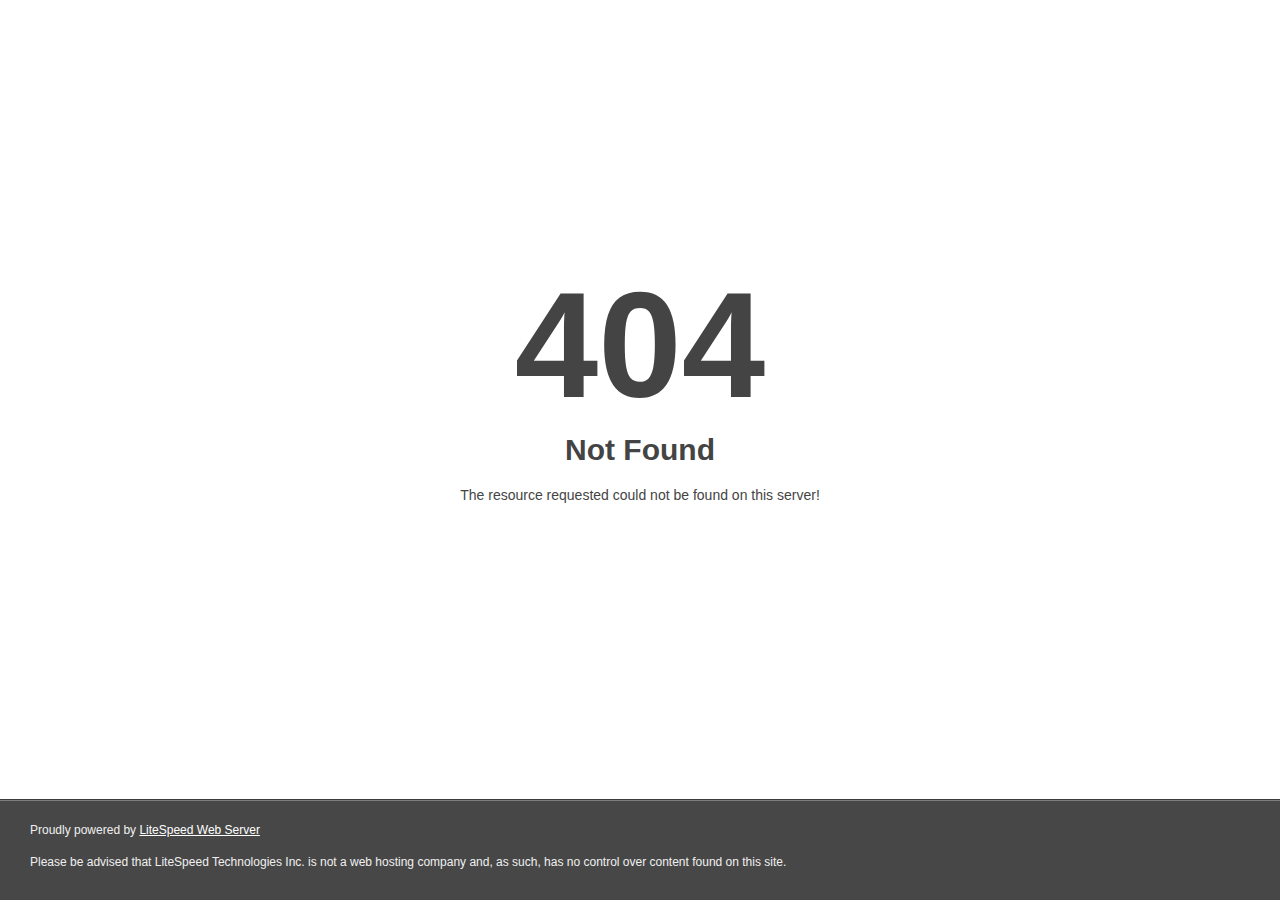
<file: assets/css/owl.video.play.html>
<!DOCTYPE html>
<html style="height:100%">
<head>
<meta name="viewport" content="width=device-width, initial-scale=1, shrink-to-fit=no" />
<title> 404 Not Found
</title></head>
<body style="color: #444; margin:0;font: normal 14px/20px Arial, Helvetica, sans-serif; height:100%; background-color: #fff;">
<div style="height:auto; min-height:100%; "> <div style="text-align: center; width:800px; margin-left: -400px; position:absolute; top: 30%; left:50%;">
<h1 style="margin:0; font-size:150px; line-height:150px; font-weight:bold;">404</h1>
<h2 style="margin-top:20px;font-size: 30px;">Not Found
</h2>
<p>The resource requested could not be found on this server!</p>
</div></div><div style="color:#f0f0f0; font-size:12px;margin:auto;padding:0px 30px 0px 30px;position:relative;clear:both;height:100px;margin-top:-101px;background-color:#474747;border-top: 1px solid rgba(0,0,0,0.15);box-shadow: 0 1px 0 rgba(255, 255, 255, 0.3) inset;">
<br>Proudly powered by <a style="color:#fff;" href="http://www.litespeedtech.com/error-page">LiteSpeed Web Server</a><p>Please be advised that LiteSpeed Technologies Inc. is not a web hosting company and, as such, has no control over content found on this site.</p></div></body></html>
</file>
